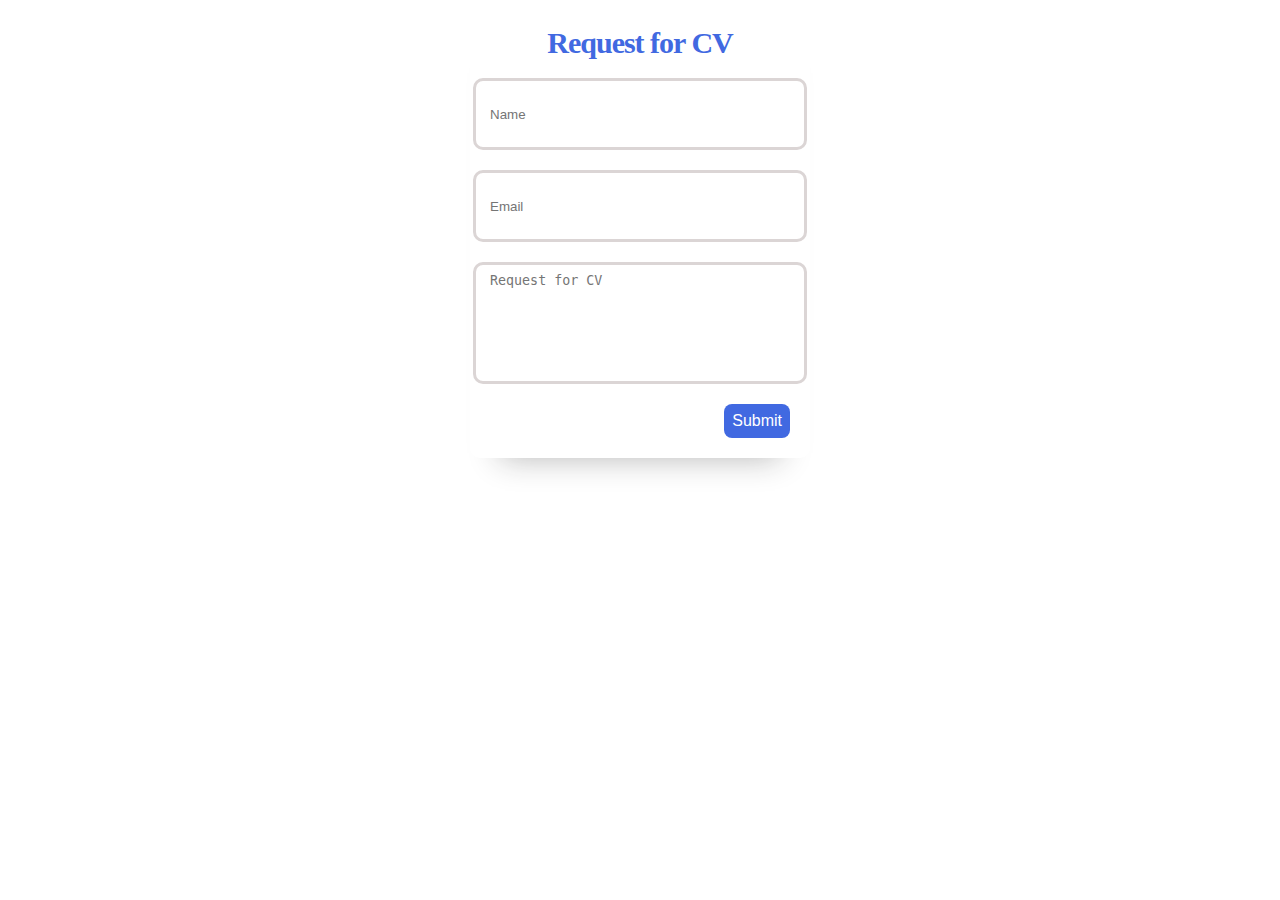
<file: contact-me-for-cv.html>
<!DOCTYPE html>
<html>
    <head>
        <meta charset="utf-8">
        <meta name="viewport" content="width=device-width, initial-scale=1, shrink-to-fit=yes">
        <meta name="description" content="Hi, welcome to Titus Ayamga's official Portfolio">
        <meta name="author" content="Titus Ayamga">
        <title>contact me for CV</title>
        <!-- font icons -->
        <link rel="stylesheet" href="assets/vendors/themify-icons/css/themify-icons.css">
        <!-- Bootstrap + JohnDoe main styles -->
        <link rel="stylesheet" href="assets/css/contact-me-for-CV.css">

        
    </head>
    <body>
        <Center>
            <form action="https://formspree.io/f/xlekkynl" method="POST" class="form"> 
                <div class="title">Request for CV</div>
                <input name="name" type="text" placeholder="Name" class="input">
                <input name="email" type="email" placeholder="Email" class="input">
                <textarea name="message" placeholder="Request for CV"></textarea>
                 
                <button>Submit</button>
            </form>
        </Center>
    </body>
</html>
</file>
<file: assets/vendors/themify-icons/css/themify-icons.css>
@font-face {
	font-family: 'themify';
	src:url("../fonts/themify.eot?-fvbane");
	src:url("../fonts/themify.eot?#iefix-fvbane") format("embedded-opentype"),
		url("../fonts/themify.woff?-fvbane") format("woff"),
		url("../fonts/themify.ttf?-fvbane") format("truetype"),
		url("../fonts/themify.svg?-fvbane#themify") format("svg");
	font-weight: normal;
	font-style: normal;
}

[class^="ti-"], [class*=" ti-"] {
	font-family: 'themify';
	speak: none;
	font-style: normal;
	font-weight: normal;
	font-variant: normal;
	text-transform: none;
	line-height: 1;

	/* Better Font Rendering =========== */
	-webkit-font-smoothing: antialiased;
	-moz-osx-font-smoothing: grayscale;
}

.ti-wand:before {
	content: "\e600";
}
.ti-volume:before {
	content: "\e601";
}
.ti-user:before {
	content: "\e602";
}
.ti-unlock:before {
	content: "\e603";
}
.ti-unlink:before {
	content: "\e604";
}
.ti-trash:before {
	content: "\e605";
}
.ti-thought:before {
	content: "\e606";
}
.ti-target:before {
	content: "\e607";
}
.ti-tag:before {
	content: "\e608";
}
.ti-tablet:before {
	content: "\e609";
}
.ti-star:before {
	content: "\e60a";
}
.ti-spray:before {
	content: "\e60b";
}
.ti-signal:before {
	content: "\e60c";
}
.ti-shopping-cart:before {
	content: "\e60d";
}
.ti-shopping-cart-full:before {
	content: "\e60e";
}
.ti-settings:before {
	content: "\e60f";
}
.ti-search:before {
	content: "\e610";
}
.ti-zoom-in:before {
	content: "\e611";
}
.ti-zoom-out:before {
	content: "\e612";
}
.ti-cut:before {
	content: "\e613";
}
.ti-ruler:before {
	content: "\e614";
}
.ti-ruler-pencil:before {
	content: "\e615";
}
.ti-ruler-alt:before {
	content: "\e616";
}
.ti-bookmark:before {
	content: "\e617";
}
.ti-bookmark-alt:before {
	content: "\e618";
}
.ti-reload:before {
	content: "\e619";
}
.ti-plus:before {
	content: "\e61a";
}
.ti-pin:before {
	content: "\e61b";
}
.ti-pencil:before {
	content: "\e61c";
}
.ti-pencil-alt:before {
	content: "\e61d";
}
.ti-paint-roller:before {
	content: "\e61e";
}
.ti-paint-bucket:before {
	content: "\e61f";
}
.ti-na:before {
	content: "\e620";
}
.ti-mobile:before {
	content: "\e621";
}
.ti-minus:before {
	content: "\e622";
}
.ti-medall:before {
	content: "\e623";
}
.ti-medall-alt:before {
	content: "\e624";
}
.ti-marker:before {
	content: "\e625";
}
.ti-marker-alt:before {
	content: "\e626";
}
.ti-arrow-up:before {
	content: "\e627";
}
.ti-arrow-right:before {
	content: "\e628";
}
.ti-arrow-left:before {
	content: "\e629";
}
.ti-arrow-down:before {
	content: "\e62a";
}
.ti-lock:before {
	content: "\e62b";
}
.ti-location-arrow:before {
	content: "\e62c";
}
.ti-link:before {
	content: "\e62d";
}
.ti-layout:before {
	content: "\e62e";
}
.ti-layers:before {
	content: "\e62f";
}
.ti-layers-alt:before {
	content: "\e630";
}
.ti-key:before {
	content: "\e631";
}
.ti-import:before {
	content: "\e632";
}
.ti-image:before {
	content: "\e633";
}
.ti-heart:before {
	content: "\e634";
}
.ti-heart-broken:before {
	content: "\e635";
}
.ti-hand-stop:before {
	content: "\e636";
}
.ti-hand-open:before {
	content: "\e637";
}
.ti-hand-drag:before {
	content: "\e638";
}
.ti-folder:before {
	content: "\e639";
}
.ti-flag:before {
	content: "\e63a";
}
.ti-flag-alt:before {
	content: "\e63b";
}
.ti-flag-alt-2:before {
	content: "\e63c";
}
.ti-eye:before {
	content: "\e63d";
}
.ti-export:before {
	content: "\e63e";
}
.ti-exchange-vertical:before {
	content: "\e63f";
}
.ti-desktop:before {
	content: "\e640";
}
.ti-cup:before {
	content: "\e641";
}
.ti-crown:before {
	content: "\e642";
}
.ti-comments:before {
	content: "\e643";
}
.ti-comment:before {
	content: "\e644";
}
.ti-comment-alt:before {
	content: "\e645";
}
.ti-close:before {
	content: "\e646";
}
.ti-clip:before {
	content: "\e647";
}
.ti-angle-up:before {
	content: "\e648";
}
.ti-angle-right:before {
	content: "\e649";
}
.ti-angle-left:before {
	content: "\e64a";
}
.ti-angle-down:before {
	content: "\e64b";
}
.ti-check:before {
	content: "\e64c";
}
.ti-check-box:before {
	content: "\e64d";
}
.ti-camera:before {
	content: "\e64e";
}
.ti-announcement:before {
	content: "\e64f";
}
.ti-brush:before {
	content: "\e650";
}
.ti-briefcase:before {
	content: "\e651";
}
.ti-bolt:before {
	content: "\e652";
}
.ti-bolt-alt:before {
	content: "\e653";
}
.ti-blackboard:before {
	content: "\e654";
}
.ti-bag:before {
	content: "\e655";
}
.ti-move:before {
	content: "\e656";
}
.ti-arrows-vertical:before {
	content: "\e657";
}
.ti-arrows-horizontal:before {
	content: "\e658";
}
.ti-fullscreen:before {
	content: "\e659";
}
.ti-arrow-top-right:before {
	content: "\e65a";
}
.ti-arrow-top-left:before {
	content: "\e65b";
}
.ti-arrow-circle-up:before {
	content: "\e65c";
}
.ti-arrow-circle-right:before {
	content: "\e65d";
}
.ti-arrow-circle-left:before {
	content: "\e65e";
}
.ti-arrow-circle-down:before {
	content: "\e65f";
}
.ti-angle-double-up:before {
	content: "\e660";
}
.ti-angle-double-right:before {
	content: "\e661";
}
.ti-angle-double-left:before {
	content: "\e662";
}
.ti-angle-double-down:before {
	content: "\e663";
}
.ti-zip:before {
	content: "\e664";
}
.ti-world:before {
	content: "\e665";
}
.ti-wheelchair:before {
	content: "\e666";
}
.ti-view-list:before {
	content: "\e667";
}
.ti-view-list-alt:before {
	content: "\e668";
}
.ti-view-grid:before {
	content: "\e669";
}
.ti-uppercase:before {
	content: "\e66a";
}
.ti-upload:before {
	content: "\e66b";
}
.ti-underline:before {
	content: "\e66c";
}
.ti-truck:before {
	content: "\e66d";
}
.ti-timer:before {
	content: "\e66e";
}
.ti-ticket:before {
	content: "\e66f";
}
.ti-thumb-up:before {
	content: "\e670";
}
.ti-thumb-down:before {
	content: "\e671";
}
.ti-text:before {
	content: "\e672";
}
.ti-stats-up:before {
	content: "\e673";
}
.ti-stats-down:before {
	content: "\e674";
}
.ti-split-v:before {
	content: "\e675";
}
.ti-split-h:before {
	content: "\e676";
}
.ti-smallcap:before {
	content: "\e677";
}
.ti-shine:before {
	content: "\e678";
}
.ti-shift-right:before {
	content: "\e679";
}
.ti-shift-left:before {
	content: "\e67a";
}
.ti-shield:before {
	content: "\e67b";
}
.ti-notepad:before {
	content: "\e67c";
}
.ti-server:before {
	content: "\e67d";
}
.ti-quote-right:before {
	content: "\e67e";
}
.ti-quote-left:before {
	content: "\e67f";
}
.ti-pulse:before {
	content: "\e680";
}
.ti-printer:before {
	content: "\e681";
}
.ti-power-off:before {
	content: "\e682";
}
.ti-plug:before {
	content: "\e683";
}
.ti-pie-chart:before {
	content: "\e684";
}
.ti-paragraph:before {
	content: "\e685";
}
.ti-panel:before {
	content: "\e686";
}
.ti-package:before {
	content: "\e687";
}
.ti-music:before {
	content: "\e688";
}
.ti-music-alt:before {
	content: "\e689";
}
.ti-mouse:before {
	content: "\e68a";
}
.ti-mouse-alt:before {
	content: "\e68b";
}
.ti-money:before {
	content: "\e68c";
}
.ti-microphone:before {
	content: "\e68d";
}
.ti-menu:before {
	content: "\e68e";
}
.ti-menu-alt:before {
	content: "\e68f";
}
.ti-map:before {
	content: "\e690";
}
.ti-map-alt:before {
	content: "\e691";
}
.ti-loop:before {
	content: "\e692";
}
.ti-location-pin:before {
	content: "\e693";
}
.ti-list:before {
	content: "\e694";
}
.ti-light-bulb:before {
	content: "\e695";
}
.ti-Italic:before {
	content: "\e696";
}
.ti-info:before {
	content: "\e697";
}
.ti-infinite:before {
	content: "\e698";
}
.ti-id-badge:before {
	content: "\e699";
}
.ti-hummer:before {
	content: "\e69a";
}
.ti-home:before {
	content: "\e69b";
}
.ti-help:before {
	content: "\e69c";
}
.ti-headphone:before {
	content: "\e69d";
}
.ti-harddrives:before {
	content: "\e69e";
}
.ti-harddrive:before {
	content: "\e69f";
}
.ti-gift:before {
	content: "\e6a0";
}
.ti-game:before {
	content: "\e6a1";
}
.ti-filter:before {
	content: "\e6a2";
}
.ti-files:before {
	content: "\e6a3";
}
.ti-file:before {
	content: "\e6a4";
}
.ti-eraser:before {
	content: "\e6a5";
}
.ti-envelope:before {
	content: "\e6a6";
}
.ti-download:before {
	content: "\e6a7";
}
.ti-direction:before {
	content: "\e6a8";
}
.ti-direction-alt:before {
	content: "\e6a9";
}
.ti-dashboard:before {
	content: "\e6aa";
}
.ti-control-stop:before {
	content: "\e6ab";
}
.ti-control-shuffle:before {
	content: "\e6ac";
}
.ti-control-play:before {
	content: "\e6ad";
}
.ti-control-pause:before {
	content: "\e6ae";
}
.ti-control-forward:before {
	content: "\e6af";
}
.ti-control-backward:before {
	content: "\e6b0";
}
.ti-cloud:before {
	content: "\e6b1";
}
.ti-cloud-up:before {
	content: "\e6b2";
}
.ti-cloud-down:before {
	content: "\e6b3";
}
.ti-clipboard:before {
	content: "\e6b4";
}
.ti-car:before {
	content: "\e6b5";
}
.ti-calendar:before {
	content: "\e6b6";
}
.ti-book:before {
	content: "\e6b7";
}
.ti-bell:before {
	content: "\e6b8";
}
.ti-basketball:before {
	content: "\e6b9";
}
.ti-bar-chart:before {
	content: "\e6ba";
}
.ti-bar-chart-alt:before {
	content: "\e6bb";
}
.ti-back-right:before {
	content: "\e6bc";
}
.ti-back-left:before {
	content: "\e6bd";
}
.ti-arrows-corner:before {
	content: "\e6be";
}
.ti-archive:before {
	content: "\e6bf";
}
.ti-anchor:before {
	content: "\e6c0";
}
.ti-align-right:before {
	content: "\e6c1";
}
.ti-align-left:before {
	content: "\e6c2";
}
.ti-align-justify:before {
	content: "\e6c3";
}
.ti-align-center:before {
	content: "\e6c4";
}
.ti-alert:before {
	content: "\e6c5";
}
.ti-alarm-clock:before {
	content: "\e6c6";
}
.ti-agenda:before {
	content: "\e6c7";
}
.ti-write:before {
	content: "\e6c8";
}
.ti-window:before {
	content: "\e6c9";
}
.ti-widgetized:before {
	content: "\e6ca";
}
.ti-widget:before {
	content: "\e6cb";
}
.ti-widget-alt:before {
	content: "\e6cc";
}
.ti-wallet:before {
	content: "\e6cd";
}
.ti-video-clapper:before {
	content: "\e6ce";
}
.ti-video-camera:before {
	content: "\e6cf";
}
.ti-vector:before {
	content: "\e6d0";
}
.ti-themify-logo:before {
	content: "\e6d1";
}
.ti-themify-favicon:before {
	content: "\e6d2";
}
.ti-themify-favicon-alt:before {
	content: "\e6d3";
}
.ti-support:before {
	content: "\e6d4";
}
.ti-stamp:before {
	content: "\e6d5";
}
.ti-split-v-alt:before {
	content: "\e6d6";
}
.ti-slice:before {
	content: "\e6d7";
}
.ti-shortcode:before {
	content: "\e6d8";
}
.ti-shift-right-alt:before {
	content: "\e6d9";
}
.ti-shift-left-alt:before {
	content: "\e6da";
}
.ti-ruler-alt-2:before {
	content: "\e6db";
}
.ti-receipt:before {
	content: "\e6dc";
}
.ti-pin2:before {
	content: "\e6dd";
}
.ti-pin-alt:before {
	content: "\e6de";
}
.ti-pencil-alt2:before {
	content: "\e6df";
}
.ti-palette:before {
	content: "\e6e0";
}
.ti-more:before {
	content: "\e6e1";
}
.ti-more-alt:before {
	content: "\e6e2";
}
.ti-microphone-alt:before {
	content: "\e6e3";
}
.ti-magnet:before {
	content: "\e6e4";
}
.ti-line-double:before {
	content: "\e6e5";
}
.ti-line-dotted:before {
	content: "\e6e6";
}
.ti-line-dashed:before {
	content: "\e6e7";
}
.ti-layout-width-full:before {
	content: "\e6e8";
}
.ti-layout-width-default:before {
	content: "\e6e9";
}
.ti-layout-width-default-alt:before {
	content: "\e6ea";
}
.ti-layout-tab:before {
	content: "\e6eb";
}
.ti-layout-tab-window:before {
	content: "\e6ec";
}
.ti-layout-tab-v:before {
	content: "\e6ed";
}
.ti-layout-tab-min:before {
	content: "\e6ee";
}
.ti-layout-slider:before {
	content: "\e6ef";
}
.ti-layout-slider-alt:before {
	content: "\e6f0";
}
.ti-layout-sidebar-right:before {
	content: "\e6f1";
}
.ti-layout-sidebar-none:before {
	content: "\e6f2";
}
.ti-layout-sidebar-left:before {
	content: "\e6f3";
}
.ti-layout-placeholder:before {
	content: "\e6f4";
}
.ti-layout-menu:before {
	content: "\e6f5";
}
.ti-layout-menu-v:before {
	content: "\e6f6";
}
.ti-layout-menu-separated:before {
	content: "\e6f7";
}
.ti-layout-menu-full:before {
	content: "\e6f8";
}
.ti-layout-media-right-alt:before {
	content: "\e6f9";
}
.ti-layout-media-right:before {
	content: "\e6fa";
}
.ti-layout-media-overlay:before {
	content: "\e6fb";
}
.ti-layout-media-overlay-alt:before {
	content: "\e6fc";
}
.ti-layout-media-overlay-alt-2:before {
	content: "\e6fd";
}
.ti-layout-media-left-alt:before {
	content: "\e6fe";
}
.ti-layout-media-left:before {
	content: "\e6ff";
}
.ti-layout-media-center-alt:before {
	content: "\e700";
}
.ti-layout-media-center:before {
	content: "\e701";
}
.ti-layout-list-thumb:before {
	content: "\e702";
}
.ti-layout-list-thumb-alt:before {
	content: "\e703";
}
.ti-layout-list-post:before {
	content: "\e704";
}
.ti-layout-list-large-image:before {
	content: "\e705";
}
.ti-layout-line-solid:before {
	content: "\e706";
}
.ti-layout-grid4:before {
	content: "\e707";
}
.ti-layout-grid3:before {
	content: "\e708";
}
.ti-layout-grid2:before {
	content: "\e709";
}
.ti-layout-grid2-thumb:before {
	content: "\e70a";
}
.ti-layout-cta-right:before {
	content: "\e70b";
}
.ti-layout-cta-left:before {
	content: "\e70c";
}
.ti-layout-cta-center:before {
	content: "\e70d";
}
.ti-layout-cta-btn-right:before {
	content: "\e70e";
}
.ti-layout-cta-btn-left:before {
	content: "\e70f";
}
.ti-layout-column4:before {
	content: "\e710";
}
.ti-layout-column3:before {
	content: "\e711";
}
.ti-layout-column2:before {
	content: "\e712";
}
.ti-layout-accordion-separated:before {
	content: "\e713";
}
.ti-layout-accordion-merged:before {
	content: "\e714";
}
.ti-layout-accordion-list:before {
	content: "\e715";
}
.ti-ink-pen:before {
	content: "\e716";
}
.ti-info-alt:before {
	content: "\e717";
}
.ti-help-alt:before {
	content: "\e718";
}
.ti-headphone-alt:before {
	content: "\e719";
}
.ti-hand-point-up:before {
	content: "\e71a";
}
.ti-hand-point-right:before {
	content: "\e71b";
}
.ti-hand-point-left:before {
	content: "\e71c";
}
.ti-hand-point-down:before {
	content: "\e71d";
}
.ti-gallery:before {
	content: "\e71e";
}
.ti-face-smile:before {
	content: "\e71f";
}
.ti-face-sad:before {
	content: "\e720";
}
.ti-credit-card:before {
	content: "\e721";
}
.ti-control-skip-forward:before {
	content: "\e722";
}
.ti-control-skip-backward:before {
	content: "\e723";
}
.ti-control-record:before {
	content: "\e724";
}
.ti-control-eject:before {
	content: "\e725";
}
.ti-comments-smiley:before {
	content: "\e726";
}
.ti-brush-alt:before {
	content: "\e727";
}
.ti-youtube:before {
	content: "\e728";
}
.ti-vimeo:before {
	content: "\e729";
}
.ti-twitter:before {
	content: "\e72a";
}
.ti-time:before {
	content: "\e72b";
}
.ti-tumblr:before {
	content: "\e72c";
}
.ti-skype:before {
	content: "\e72d";
}
.ti-share:before {
	content: "\e72e";
}
.ti-share-alt:before {
	content: "\e72f";
}
.ti-rocket:before {
	content: "\e730";
}
.ti-pinterest:before {
	content: "\e731";
}
.ti-new-window:before {
	content: "\e732";
}
.ti-microsoft:before {
	content: "\e733";
}
.ti-list-ol:before {
	content: "\e734";
}
.ti-linkedin:before {
	content: "\e735";
}
.ti-layout-sidebar-2:before {
	content: "\e736";
}
.ti-layout-grid4-alt:before {
	content: "\e737";
}
.ti-layout-grid3-alt:before {
	content: "\e738";
}
.ti-layout-grid2-alt:before {
	content: "\e739";
}
.ti-layout-column4-alt:before {
	content: "\e73a";
}
.ti-layout-column3-alt:before {
	content: "\e73b";
}
.ti-layout-column2-alt:before {
	content: "\e73c";
}
.ti-instagram:before {
	content: "\e73d";
}
.ti-google:before {
	content: "\e73e";
}
.ti-github:before {
	content: "\e73f";
}
.ti-flickr:before {
	content: "\e740";
}
.ti-facebook:before {
	content: "\e741";
}
.ti-dropbox:before {
	content: "\e742";
}
.ti-dribbble:before {
	content: "\e743";
}
.ti-apple:before {
	content: "\e744";
}
.ti-android:before {
	content: "\e745";
}
.ti-save:before {
	content: "\e746";
}
.ti-save-alt:before {
	content: "\e747";
}
.ti-yahoo:before {
	content: "\e748";
}
.ti-wordpress:before {
	content: "\e749";
}
.ti-vimeo-alt:before {
	content: "\e74a";
}
.ti-twitter-alt:before {
	content: "\e74b";
}
.ti-tumblr-alt:before {
	content: "\e74c";
}
.ti-trello:before {
	content: "\e74d";
}
.ti-stack-overflow:before {
	content: "\e74e";
}
.ti-soundcloud:before {
	content: "\e74f";
}
.ti-sharethis:before {
	content: "\e750";
}
.ti-sharethis-alt:before {
	content: "\e751";
}
.ti-reddit:before {
	content: "\e752";
}
.ti-pinterest-alt:before {
	content: "\e753";
}
.ti-microsoft-alt:before {
	content: "\e754";
}
.ti-linux:before {
	content: "\e755";
}
.ti-jsfiddle:before {
	content: "\e756";
}
.ti-joomla:before {
	content: "\e757";
}
.ti-html5:before {
	content: "\e758";
}
.ti-flickr-alt:before {
	content: "\e759";
}
.ti-email:before {
	content: "\e75a";
}
.ti-drupal:before {
	content: "\e75b";
}
.ti-dropbox-alt:before {
	content: "\e75c";
}
.ti-css3:before {
	content: "\e75d";
}
.ti-rss:before {
	content: "\e75e";
}
.ti-rss-alt:before {
	content: "\e75f";
}
</file>
<file: assets/css/contact-me-for-CV.css>
.form {
    position: relative;
    display: flex;
    justify-self: center;
    align-items: center;
    margin: 0 auto;
    flex-direction: column;
    gap: 20px;
    width: 300px;
    background-color: white;
    padding: 20px;
    border-radius: 10px;
    box-shadow: 0 30px 30px -30px rgba(27, 26, 26, 0.315);
  }
  
  .form .title {
    color: royalblue;
    font-size: 30px;
    font-weight: 600;
    letter-spacing: -1px;
    line-height: 30px;
    display: flex;
    align-items: center;
    justify-content: center;
  }
  
  .form input {
    outline: 0;
    border: 3px solid rgb(219, 213, 213);
    padding: 8px 14px;
    border-radius: 10px;
    width: 100%;
    height: 50px;
  }
  
  .form textarea {
    border-radius: 10px;
    height: 100px;
    width: 100%;
    resize: none;
    outline: 0;
    padding: 8px 14px;
    border: 3px solid rgb(219, 213, 213);
  }
  
  .form button {
    align-self: flex-end;
    padding: 8px;
    outline: 0;
    border: 0;
    border-radius: 8px;
    font-size: 16px;
    font-weight: 500;
    background-color: royalblue;
    color: #fff;
    cursor: pointer;
  }
</file>
